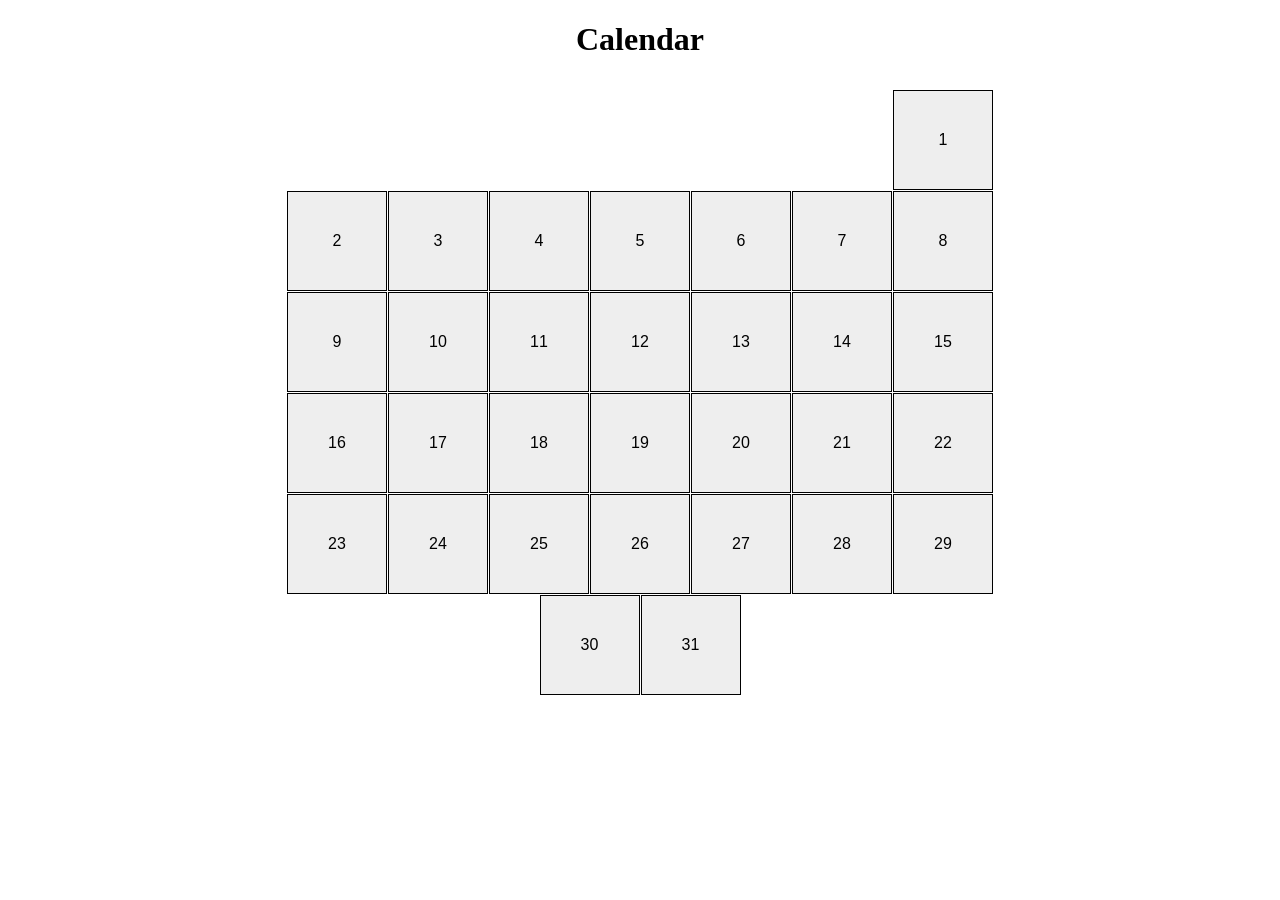
<file: index.html>
<!doctype html><html lang="en"><head><meta charset="utf-8"><meta name="viewport" content="width=device-width, initial-scale=1.0"><title>Calendar</title><link rel="stylesheet" href="index.e60a6a23.css"></head><body> <h1>Calendar</h1> <div class="calendar calendar--month-length-31 calendar--start-day-sun"> <div class="calendar__day"></div> <div class="calendar__day"></div> <div class="calendar__day"></div> <div class="calendar__day"></div> <div class="calendar__day"></div> <div class="calendar__day"></div> <div class="calendar__day"></div> <div class="calendar__day"></div> <div class="calendar__day"></div> <div class="calendar__day"></div> <div class="calendar__day"></div> <div class="calendar__day"></div> <div class="calendar__day"></div> <div class="calendar__day"></div> <div class="calendar__day"></div> <div class="calendar__day"></div> <div class="calendar__day"></div> <div class="calendar__day"></div> <div class="calendar__day"></div> <div class="calendar__day"></div> <div class="calendar__day"></div> <div class="calendar__day"></div> <div class="calendar__day"></div> <div class="calendar__day"></div> <div class="calendar__day"></div> <div class="calendar__day"></div> <div class="calendar__day"></div> <div class="calendar__day"></div> <div class="calendar__day"></div> <div class="calendar__day"></div> <div class="calendar__day"></div> </div> </body></html>
</file>
<file: index.e60a6a23.css>
body{flex-direction:column;justify-content:center;align-items:center;margin:0;display:flex}.calendar{box-sizing:border-box;flex-wrap:wrap;place-content:flex-start center;align-items:center;gap:1px;width:726px;padding:10px;display:flex}.calendar.calendar--start-day-mon .calendar__day:first-child{margin-left:0}.calendar.calendar--start-day-tue .calendar__day:first-child{margin-left:101px}.calendar.calendar--start-day-wed .calendar__day:first-child{margin-left:202px}.calendar.calendar--start-day-thu .calendar__day:first-child{margin-left:303px}.calendar.calendar--start-day-fri .calendar__day:first-child{margin-left:404px}.calendar.calendar--start-day-sat .calendar__day:first-child{margin-left:505px}.calendar.calendar--start-day-sun .calendar__day:first-child{margin-left:606px}.calendar__day{font-style:30px;box-sizing:border-box;color:#000;background-color:#eee;border:1px solid #000;justify-content:center;align-items:center;width:100px;height:100px;font-family:Arial,sans-serif;transition:all .5s ease-in-out;display:flex}.calendar__day:hover{cursor:pointer;z-index:10;background-color:#ffbfcb;transform:translateY(-20px)}.calendar__day:first-child:before{content:"1"}.calendar__day:nth-child(2):before{content:"2"}.calendar__day:nth-child(3):before{content:"3"}.calendar__day:nth-child(4):before{content:"4"}.calendar__day:nth-child(5):before{content:"5"}.calendar__day:nth-child(6):before{content:"6"}.calendar__day:nth-child(7):before{content:"7"}.calendar__day:nth-child(8):before{content:"8"}.calendar__day:nth-child(9):before{content:"9"}.calendar__day:nth-child(10):before{content:"10"}.calendar__day:nth-child(11):before{content:"11"}.calendar__day:nth-child(12):before{content:"12"}.calendar__day:nth-child(13):before{content:"13"}.calendar__day:nth-child(14):before{content:"14"}.calendar__day:nth-child(15):before{content:"15"}.calendar__day:nth-child(16):before{content:"16"}.calendar__day:nth-child(17):before{content:"17"}.calendar__day:nth-child(18):before{content:"18"}.calendar__day:nth-child(19):before{content:"19"}.calendar__day:nth-child(20):before{content:"20"}.calendar__day:nth-child(21):before{content:"21"}.calendar__day:nth-child(22):before{content:"22"}.calendar__day:nth-child(23):before{content:"23"}.calendar__day:nth-child(24):before{content:"24"}.calendar__day:nth-child(25):before{content:"25"}.calendar__day:nth-child(26):before{content:"26"}.calendar__day:nth-child(27):before{content:"27"}.calendar__day:nth-child(28):before{content:"28"}.calendar__day:nth-child(29):before{content:"29"}.calendar__day:nth-child(30):before{content:"30"}.calendar__day:nth-child(31):before{content:"31"}.calendar.calendar--month-length-28 .calendar__day:nth-child(n+29),.calendar.calendar--month-length-29 .calendar__day:nth-child(n+30),.calendar.calendar--month-length-30 .calendar__day:nth-child(n+31){display:none}
/*# sourceMappingURL=index.e60a6a23.css.map */
</file>
